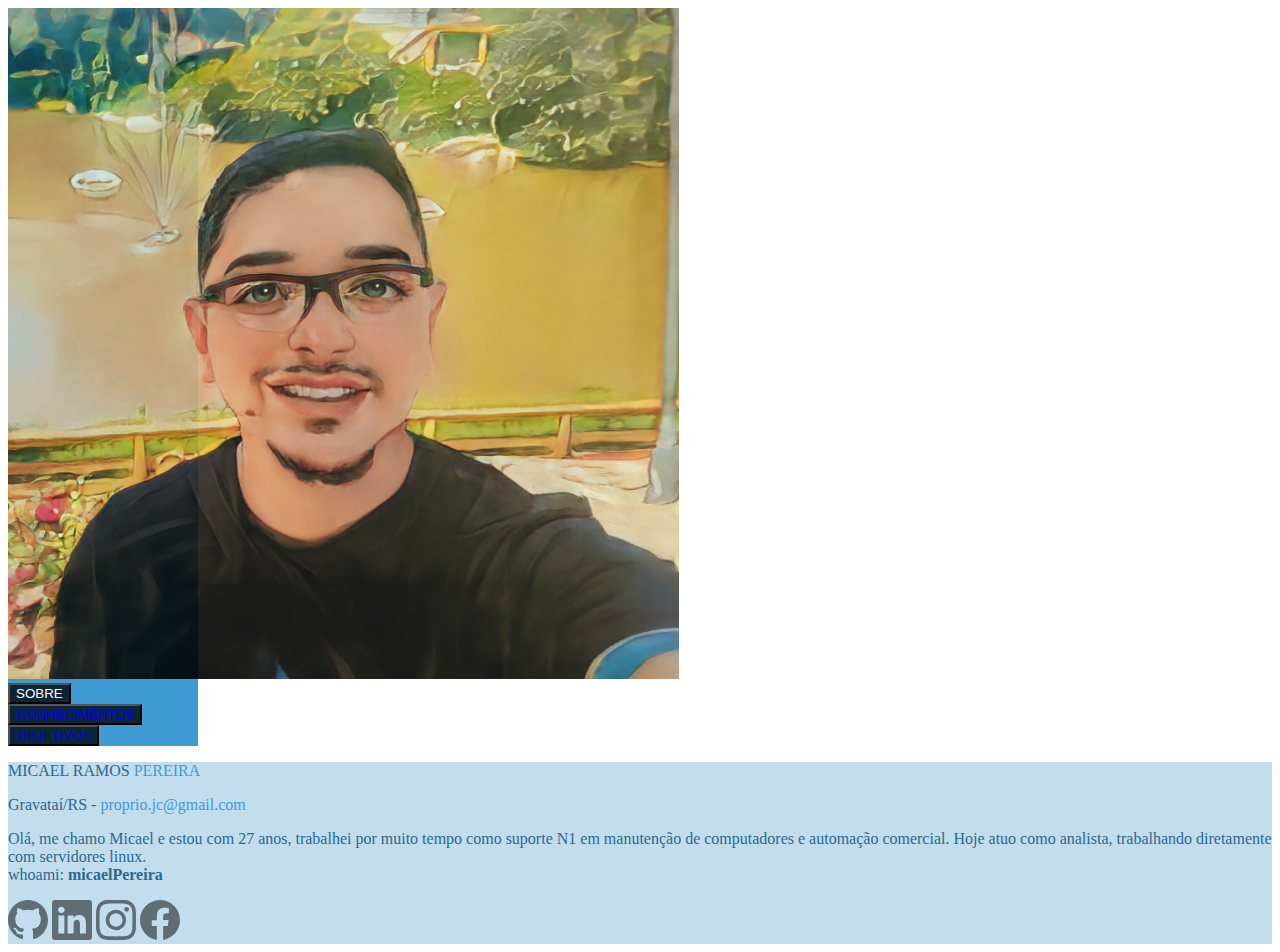
<file: index.html>
<!DOCTYPE html>
<html lang="pt-br">
    <head>
        <meta charset="UTF-8">
        <meta http-equiv="X-UA-Compatible" content="IE=edge">
        <meta name="viewport" content="width=device-width, initial-scale=1.0">
        <title>Curriculo de Micael</title>
        <link rel="stylesheet" href="css/style.css">
        <link href="https://cdn.jsdelivr.net/npm/bootstrap@5.1.3/dist/css/bootstrap.min.css" rel="stylesheet" integrity="sha384-1BmE4kWBq78iYhFldvKuhfTAU6auU8tT94WrHftjDbrCEXSU1oBoqyl2QvZ6jIW3" crossorigin="anonymous">
        
    </head>
    <body>
        <!--Acabei fazendo assim usando bootstrap por lembrar mais dele no uso do codaí, não consegui acompanhar as aulas na integra de CSS mas quis entregar igual, Foi refazer esta mesma página somente com HTML e CSS para pratica.-->

        <div class="container-fluid">
            <div class="row vh-100">
                <div class="col-2 d-flex align-items-center  esquerda">
                    <div class="container">
                        <div class="row">
                            <div class="text-center">
                                <img class="img-fluid img-thumbnail float-sm-none rounded-circle " id="avatar" src="images/avatar.png" alt="Avatar Imagem">
                            </div>
                        </div>
                        <div class="row">
                            <nav class="navbar navbar-light">
                                <form class="container-fluid d-flex flex-lg-column align-items-stretch p-2 mt-2">
                                    <input type="submit" value="SOBRE" class="btn btn-sm btn-outline-secondary mt-2 font-monospace fs-5">
                                    <button class="btn btn-sm btn-outline-secondary mt-2 font-monospace fs-5" type="button"><a href="conhecimentos.html"> CONHECIMENTOS</a></button>
                                    <button class="btn btn-sm btn-outline-secondary mt-2 font-monospace fs-5" type="button"><a href="objetivos.html">OBJETIVOS</a></button>
                                </form>
                            </nav>
                        </div>  
                    </div>
                </div>

                <div class="col-10 d-flex align-items-center direita">
                    <div class="container shadow p-3 mb-5 rounded p-5">
                        <div class="row font-monospace">
                            <p class="h1 nome">MICAEL RAMOS <span style="color: #3F9BD4;">PEREIRA</span></p>
                        </div>
                        <div class="row font-monospace">
                            <p class="fs-6 email">Gravataí/RS - <a href="mailto:proprio.jc@gmail.com"><span style="color: #3F9BD4;">proprio.jc@gmail.com</a></p>
                        </div>
                        <div class="row mt-5 font-monospace">
                            <p class="fs-6">Olá, me chamo Micael e estou com 27 anos, trabalhei por muito tempo como suporte N1 em manutenção de computadores e automação comercial. Hoje atuo como analista, trabalhando diretamente com servidores linux.<br> whoami: <strong>micaelPereira</strong></p>
                        </div>
                        <div class="row row-cols-auto mt-5 avatar">
                            <a href="https://github.com/MicaelRPereiraGTI" target="_blank"><img src="images/github.svg" alt="GitHub"></a>
                            <a href="https://www.linkedin.com/in/micaelrpereira/" target="_blank"><img src="images/linkedin.svg" alt="linkedin"></a>
                            <a href="https://www.instagram.com/rp_micael/" target="_blank"><img src="images/instagram.svg" alt="instagram"></a>
                            <a href="https://www.facebook.com/axmicaelpereira" target="_blank"><img src="images/facebook.svg" alt="facebook"></a>
                        </div>
                    </div>
                </div>
            </div>
        </div>
    </body>
</html>
</file>
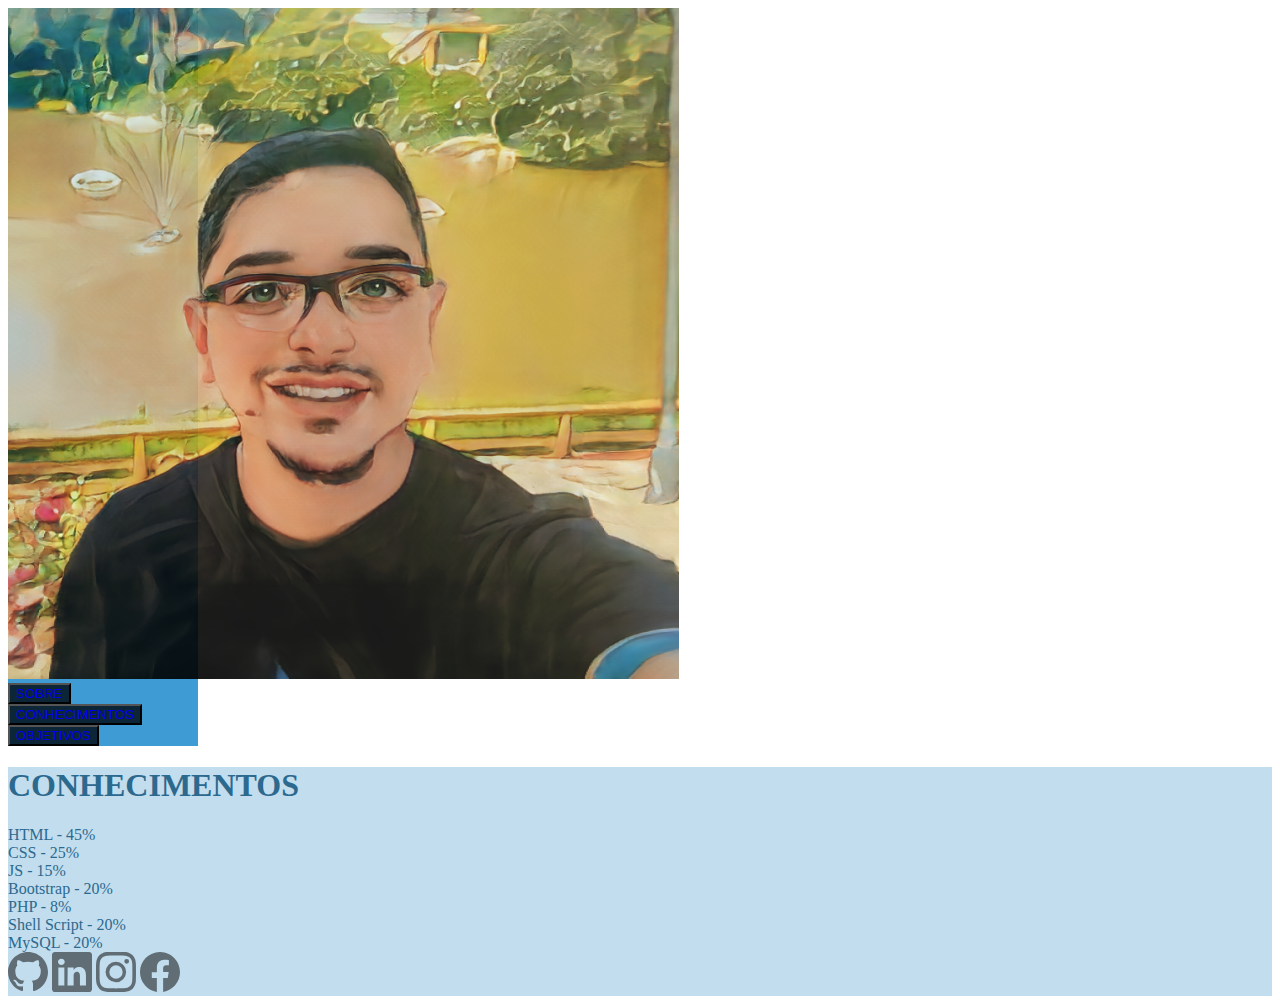
<file: conhecimentos.html>
<!DOCTYPE html>
<html lang="pt-br">
    <head>
        <meta charset="UTF-8">
        <meta http-equiv="X-UA-Compatible" content="IE=edge">
        <meta name="viewport" content="width=device-width, initial-scale=1.0">
        <title>Curriculo de Micael</title>
        <link rel="stylesheet" href="css/style.css">
        <link href="https://cdn.jsdelivr.net/npm/bootstrap@5.1.3/dist/css/bootstrap.min.css" rel="stylesheet" integrity="sha384-1BmE4kWBq78iYhFldvKuhfTAU6auU8tT94WrHftjDbrCEXSU1oBoqyl2QvZ6jIW3" crossorigin="anonymous">
        
    </head>
    <body>
        
        <div class="container-fluid">
            <div class="row vh-100">
                <div class="col-2 d-flex align-items-center  esquerda">
                    <div class="container">
                        <div class="row">
                            <div class="text-center">
                                <img class="img-fluid img-thumbnail float-sm-none rounded-circle " id="avatar" src="images/avatar.png" alt="Avatar Imagem">
                            </div>
                        </div>
                        <div class="row">
                            <nav class="navbar navbar-light">
                                <form class="container-fluid d-flex flex-lg-column align-items-stretch p-2 mt-2">
                                    <button class="btn btn-sm btn-outline-secondary mt-2 font-monospace fs-5" type="button"><a href="index.html">SOBRE</a></button>
                                    <button class="btn btn-sm btn-outline-secondary mt-2 font-monospace fs-5" type="button"><a href="conhecimentos.html"> CONHECIMENTOS</a></button>
                                    <button class="btn btn-sm btn-outline-secondary mt-2 font-monospace fs-5" type="button"><a href="objetivos.html">OBJETIVOS</a></button>
                                </form>
                            </nav>
                        </div>  
                    </div>
                </div>

                <div class="col d-flex align-items-center direita">
                    <div class="container shadow rounded p-5">
                        <h1 class="h1 text-center mb-5 font-monospace">CONHECIMENTOS</h1>

                        <div class="col">
                            <div class="progress d-flex m-3">
                                <div class="progress-bar font-monospace  fs-6" role="progressbar" style="width: 45%;" aria-valuenow="45" aria-valuemin="0" aria-valuemax="100">HTML - 45%</div>
                            </div>
                            <div class="progress d-flex m-3">
                                <div class="progress-bar font-monospace fs-6" role="progressbar" style="width: 25%;" aria-valuenow="25" aria-valuemin="0" aria-valuemax="100">CSS - 25%</div>
                            </div>
                            <div class="progress d-flex m-3">
                                <div class="progress-bar font-monospace fs-6" role="progressbar" style="width: 15%;" aria-valuenow="15" aria-valuemin="0" aria-valuemax="100">JS - 15%</div>
                            </div>
                            <div class="progress d-flex m-3">
                                <div class="progress-bar font-monospace fs-6" role="progressbar" style="width: 20%;" aria-valuenow="20" aria-valuemin="0" aria-valuemax="100">Bootstrap - 20%</div>
                            </div>
                            <div class="progress d-flex m-3">
                                <div class="progress-bar font-monospace fs-6" role="progressbar" style="width: 8%;" aria-valuenow="8" aria-valuemin="0" aria-valuemax="100">PHP - 8%</div>
                            </div>
                            <div class="progress d-flex m-3">
                                <div class="progress-bar font-monospace fs-6" role="progressbar" style="width: 20%;" aria-valuenow="20" aria-valuemin="0" aria-valuemax="100"> Shell Script - 20%</div>
                            </div>
                            <div class="progress d-flex m-3 mb-4">
                                <div class="progress-bar font-monospace fs-6" role="progressbar" style="width: 20%;" aria-valuenow="20" aria-valuemin="0" aria-valuemax="100">MySQL - 20%</div>
                            </div>
                        </div>
                        <div class="row row-cols-auto d-flex m-2 avatar">
                            <a href="https://github.com/MicaelRPereiraGTI" target="_blank"><img src="images/github.svg" alt="GitHub"></a>
                            <a href="https://www.linkedin.com/in/micaelrpereira/" target="_blank"><img src="images/linkedin.svg" alt="linkedin"></a>
                            <a href="https://www.instagram.com/rp_micael/" target="_blank"><img src="images/instagram.svg" alt="instagram"></a>
                            <a href="https://www.facebook.com/axmicaelpereira" target="_blank"><img src="images/facebook.svg" alt="facebook"></a>
                        </div>
                    </div>
                </div>
            </div>
        </div>
    </body>
</html>
</file>
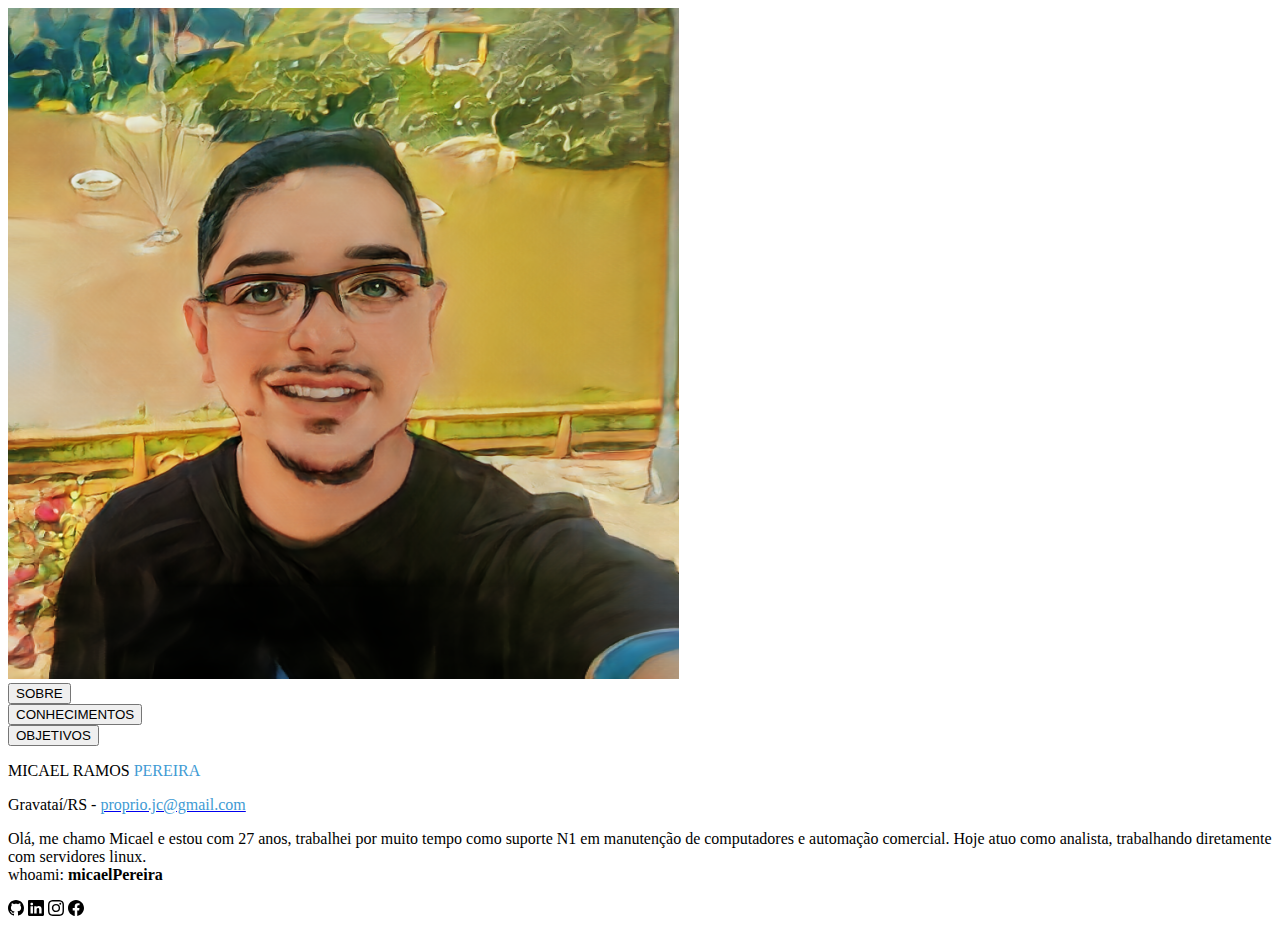
<file: index-new.html>
<!DOCTYPE html>
<html lang="pt-br">
    <head>
        <meta charset="UTF-8">
        <meta http-equiv="X-UA-Compatible" content="IE=edge">
        <meta name="viewport" content="width=device-width, initial-scale=1.0">
        <!-- CSS only -->
        <link href="https://cdn.jsdelivr.net/npm/bootstrap@5.2.0-beta1/dist/css/bootstrap.min.css" rel="stylesheet" integrity="sha384-0evHe/X+R7YkIZDRvuzKMRqM+OrBnVFBL6DOitfPri4tjfHxaWutUpFmBp4vmVor" crossorigin="anonymous">

        <title>CV - Micael Pereira</title>
    </head>
    <body>

        <div class="container vh-100">
            <div class="row d-flex">
                <div class="col-4 left justify-content-center align-items-center">
                    <div class="container">
                        <div class="row">
                            <div class="col-12">
                                <img src="images/avatar.png" alt="" class="img-fluid img-thumbnail float-sm-none rounded-circle">
                            </div>
                            <div class="col-12">
                                <div class="sobre">
                                    <input type="submit" value="SOBRE" class="btn btn-sm">
                                </div>
                                <div class="conhecimentos">
                                    <input type="submit" value="CONHECIMENTOS" class="btn btn-sm">
                                </div>
                                <div class="objetivos">
                                    <input type="submit" value="OBJETIVOS" class="btn btn-sm">
                                </div>
                            </div>
                        </div>
                    </div>
                </div>
                <div class="col-8 justify-content-center align-items-center">
                    <div class="container">
                        <div class="row">
                            <div class="col-12">
                                <p class="h1 nome">MICAEL RAMOS <span style="color: #3F9BD4;">PEREIRA</span></p>
                            </div>
                            <div class="col-12">
                                <p class="fs-6 email">Gravataí/RS - <a href="mailto:proprio.jc@gmail.com"><span style="color: #3F9BD4;">proprio.jc@gmail.com</a></p>
                            </div>
                            <div class="col-12">
                                <p class="fs-6">Olá, me chamo Micael e estou com 27 anos, trabalhei por muito tempo como suporte N1 em manutenção de computadores e automação comercial. Hoje atuo como analista, trabalhando diretamente com servidores linux.<br> whoami: <strong>micaelPereira</strong></p>
                            </div>
                            <div class="col-12">
                                <a href="https://github.com/MicaelRPereiraGTI" target="_blank"><img src="images/github.svg" alt="GitHub"></a>
                                <a href="https://www.linkedin.com/in/micaelrpereira/" target="_blank"><img src="images/linkedin.svg" alt="linkedin"></a>
                                <a href="https://www.instagram.com/rp_micael/" target="_blank"><img src="images/instagram.svg" alt="instagram"></a>
                                <a href="https://www.facebook.com/axmicaelpereira" target="_blank"><img src="images/facebook.svg" alt="facebook"></a>
                            </div>
                        </div>
                    </div>
                </div>
            </div>
        </div>
        

        <!-- JavaScript Bundle with Popper -->
        <script src="https://cdn.jsdelivr.net/npm/bootstrap@5.2.0-beta1/dist/js/bootstrap.bundle.min.js" integrity="sha384-pprn3073KE6tl6bjs2QrFaJGz5/SUsLqktiwsUTF55Jfv3qYSDhgCecCxMW52nD2" crossorigin="anonymous"></script>
    </body>
</html>
</file>
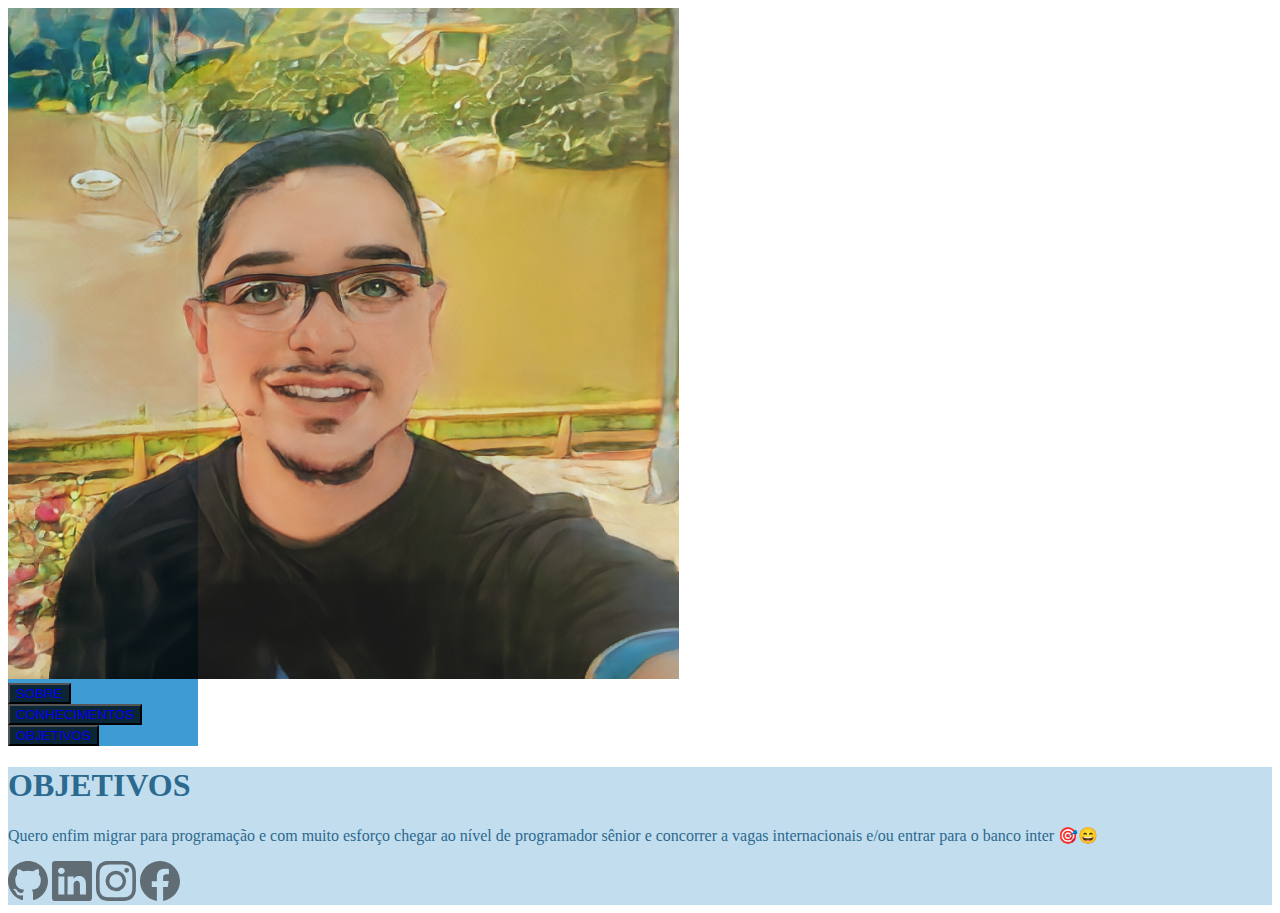
<file: objetivos.html>
<!DOCTYPE html>
<html lang="pt-br">
    <head>
        <meta charset="UTF-8">
        <meta http-equiv="X-UA-Compatible" content="IE=edge">
        <meta name="viewport" content="width=device-width, initial-scale=1.0">
        <title>Curriculo de Micael</title>
        <link rel="stylesheet" href="css/style.css">
        <link href="https://cdn.jsdelivr.net/npm/bootstrap@5.1.3/dist/css/bootstrap.min.css" rel="stylesheet" integrity="sha384-1BmE4kWBq78iYhFldvKuhfTAU6auU8tT94WrHftjDbrCEXSU1oBoqyl2QvZ6jIW3" crossorigin="anonymous">
        
    </head>
    <body>
        
        <div class="container-fluid">
            <div class="row vh-100">
                <div class="col-2 d-flex align-items-center  esquerda">
                    <div class="container">
                        <div class="row">
                            <div class="text-center">
                                <img class="img-fluid img-thumbnail float-sm-none rounded-circle " id="avatar" src="images/avatar.png" alt="Avatar Imagem">
                            </div>
                        </div>
                        <div class="row">
                            <nav class="navbar navbar-light">
                                <form class="container-fluid d-flex flex-lg-column align-items-stretch p-2 mt-2">
                                    <button class="btn btn-sm btn-outline-secondary mt-2 font-monospace fs-5" type="button"><a href="index.html">SOBRE</a></button>
                                    <button class="btn btn-sm btn-outline-secondary mt-2 font-monospace fs-5" type="button"><a href="conhecimentos.html"> CONHECIMENTOS</a></button>
                                    <button class="btn btn-sm btn-outline-secondary mt-2 font-monospace fs-5" type="button"><a href="objetivos.html">OBJETIVOS</a></button>
                                </form>
                            </nav>
                        </div>  
                    </div>
                </div>

                <div class="col d-flex align-items-center direita">
                    <div class="container shadow rounded p-5">
                        <div class="col">
                            <h1 class="h1 fs-1 text-center mb-5 font-monospace">OBJETIVOS</h1>
                        <p class="fs-5 font-monospace">Quero enfim migrar para programação e com muito esforço chegar ao nível de programador sênior e concorrer a vagas internacionais e/ou entrar para o banco inter &#x1F3AF;&#x1F604; </p>

                        <div class="row row-cols-auto d-flex mt-5 avatar">
                            <a href="https://github.com/MicaelRPereiraGTI" target="_blank"><img src="images/github.svg" alt="GitHub"></a>
                            <a href="https://www.linkedin.com/in/micaelrpereira/" target="_blank"><img src="images/linkedin.svg" alt="linkedin"></a>
                            <a href="https://www.instagram.com/rp_micael/" target="_blank"><img src="images/instagram.svg" alt="instagram"></a>
                            <a href="https://www.facebook.com/axmicaelpereira" target="_blank"><img src="images/facebook.svg" alt="facebook"></a>
                        </div>
                    </div>
                </div>
            </div>
        </div>
    </body>
</html>
</file>
<file: css/style.css>
/*CONFIGURAÇÕES GERAIS E PAGE SOBRE*/
.esquerda{
    background-color: #3F9BD4;
    width: 15%;
}

.direita{
    background-color: #C2DDED;
    color: #2c698f;
}

.btn{
    background-color: #0c2537 !important;
    color: #ffffff !important;
}

.btn:hover {
    background-color: #0a1c29 !important;
    color: #ffffff !important;
}

a{
    text-decoration: none !important;
}

a:visited{
    background-color: #0c2537 !important;
    color: #ffffff !important;
    text-decoration: none !important;
}

.email a{
    color: #ffffff !important;
    text-decoration: none !important;
}

.email a:hover{
    text-decoration: underline !important;
    text-decoration-color: #ffffff !important;
}

.avatar img {
    width: 40px;
    opacity: 0.5
}

.avatar img:hover{
    opacity: 1.0
}

#avatar{
    opacity: 0.9;
}
</file>
